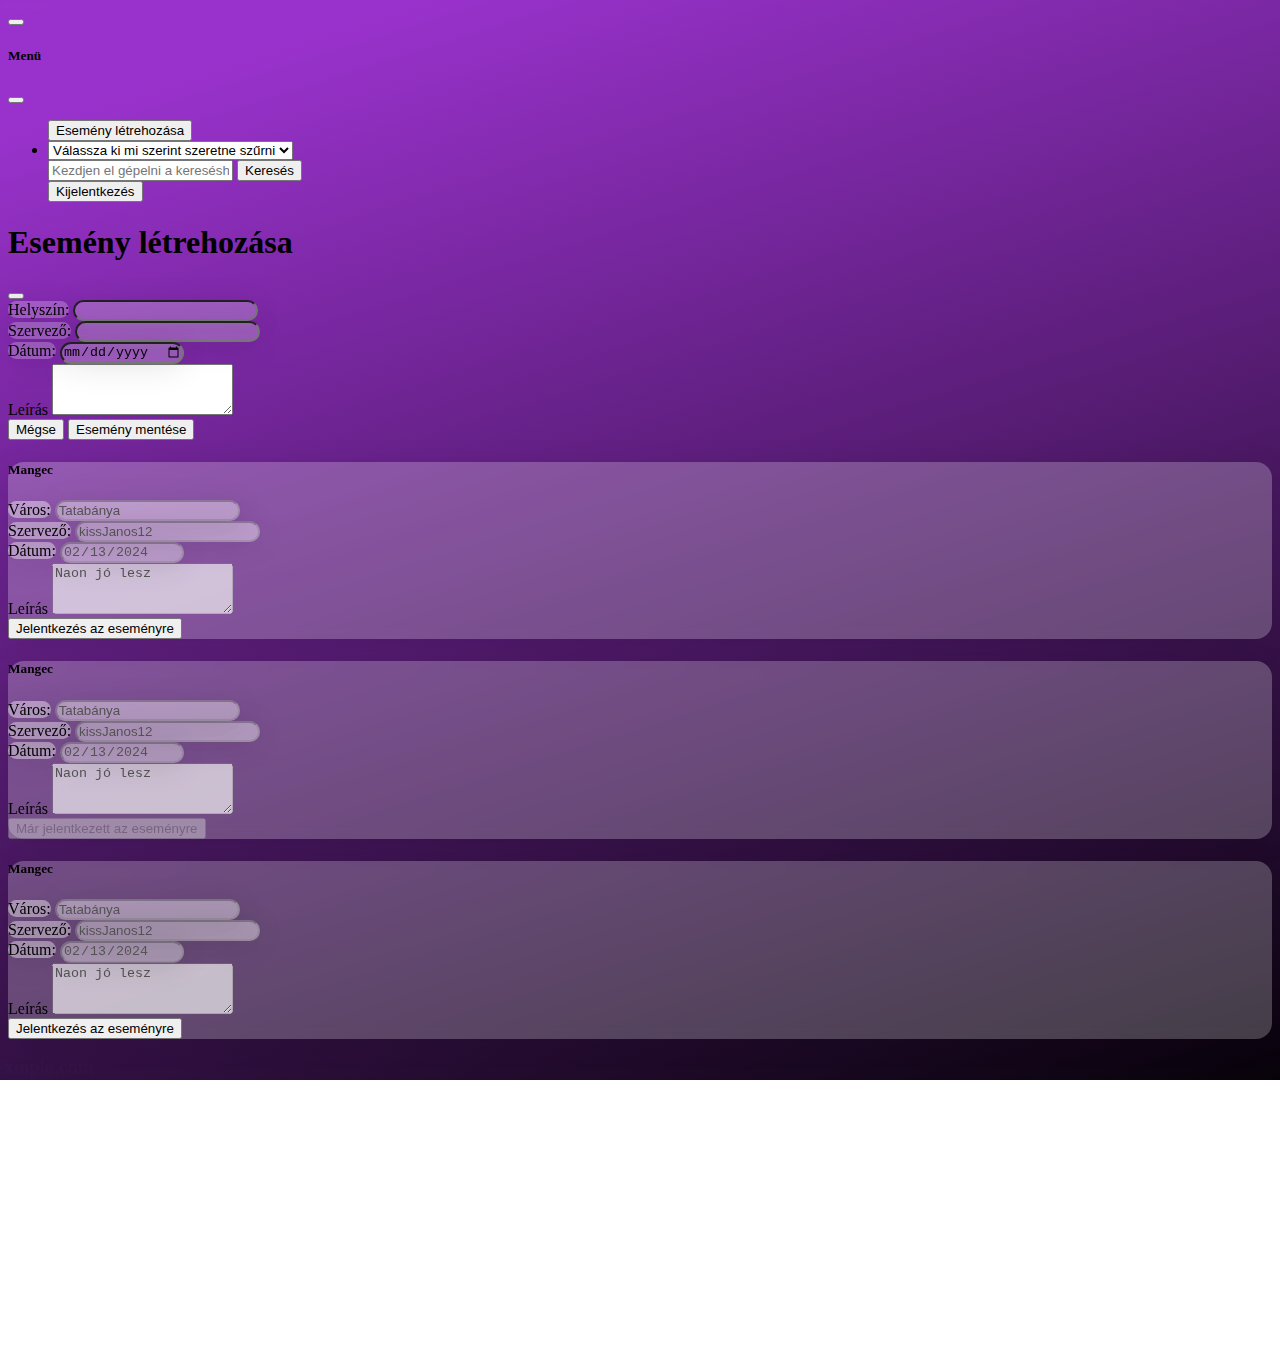
<file: view/index.html>
<!DOCTYPE html>
<html lang="en">
<head>
    <meta charset="UTF-8">
    <meta name="viewport" content="width=device-width, initial-scale=1.0">
    <link href="https://cdn.jsdelivr.net/npm/bootstrap@5.3.2/dist/css/bootstrap.min.css" rel="stylesheet" integrity="sha384-T3c6CoIi6uLrA9TneNEoa7RxnatzjcDSCmG1MXxSR1GAsXEV/Dwwykc2MPK8M2HN" crossorigin="anonymous">
    <script src="https://cdn.jsdelivr.net/npm/bootstrap@5.3.2/dist/js/bootstrap.bundle.min.js" integrity="sha384-C6RzsynM9kWDrMNeT87bh95OGNyZPhcTNXj1NW7RuBCsyN/o0jlpcV8Qyq46cDfL" crossorigin="anonymous"></script>
    <title>Közösségi Események Portálja</title>
</head>
<style>
    body {
      background-image: url('/assets/background.svg');
      background-repeat: no-repeat;
    }
    .kontener{
        height: 100vh;
    }
    .glass{
        background: rgba(255, 255, 255, 0.23);
        border-radius: 16px;
        box-shadow: 0 4px 30px rgba(0, 0, 0, 0.1);
        backdrop-filter: blur(4.8px);
        -webkit-backdrop-filter: blur(4.8px);
    }
    .linkStyle{
        text-decoration: none;
    }
    .line {
        width: 100%;
        height: 0;
        border: 1px solid #FFFFFF;
        margin: 3px;
        display:inline-block;
    }
</style>
<body>
    <nav class="navbar navbar-dark col">
        <div class="container-fluid">
          <a class="navbar-brand" href="#"></a>
          <button class="navbar-toggler" type="button" data-bs-toggle="offcanvas" data-bs-target="#offcanvasDarkNavbar" aria-controls="offcanvasDarkNavbar" aria-label="Toggle navigation">
            <span class="navbar-toggler-icon"></span>
          </button>
          <div class="offcanvas offcanvas-end text-bg-dark" tabindex="-1" id="offcanvasDarkNavbar" aria-labelledby="offcanvasDarkNavbarLabel">
            <div class="offcanvas-header">
              <h5 class="offcanvas-title" id="offcanvasDarkNavbarLabel">Menü</h5>
              <button type="button" class="btn-close btn-close-white" data-bs-dismiss="offcanvas" aria-label="Close"></button>
            </div>
            <div class="offcanvas-body">
              <ul class="navbar-nav justify-content-end flex-grow-1 pe-3">
                <button type="button" class="btn btn-primary mb-3" data-bs-toggle="modal" data-bs-target="#exampleModal">
                    Esemény létrehozása
                  </button>
                    <li class="nav-item">
                        <select class="form-select" aria-label="Default select example">
                            <option selected>Válassza ki mi szerint szeretne szűrni</option>
                            <option value="1">Város</option>
                            <option value="2">Szervező</option>
                            <option value="3">Dátum</option>
                        </select>
                    </li>
                <form class="d-flex mt-3" role="search">
                    <input class="form-control me-2" type="text" placeholder="Kezdjen el gépelni a kereséshez">
                    <button class="btn btn-success" type="submit">Keresés</button>
                </form>
                <button type="button" class="btn btn-danger mt-3">Kijelentkezés</button>
              </ul>
            </div>
          </div>
        </div>
      </nav>
  <!-- Modal -->
  <div class="modal fade" id="exampleModal" tabindex="-1" aria-labelledby="exampleModalLabel" aria-hidden="true">
    <form>
        <div class="modal-dialog">
        <div class="modal-content">
            <div class="modal-header">
            <h1 class="modal-title fs-5" id="exampleModalLabel">Esemény létrehozása</h1>
            <button type="button" class="btn-close" data-bs-dismiss="modal" aria-label="Close"></button>
            </div>
            <div class="modal-body">
                <div class="input-group mb-3">
                    <span class="input-group-text glass" id="basic-addon2">Helyszín:</span>
                    <input type="text" class="form-control glass" value="">
                </div>
                <div class="input-group mb-3">
                    <span class="input-group-text glass" id="basic-addon2">Szervező:</span>
                    <input type="text" class="form-control glass" value="">
                </div>
                <div class="input-group mb-3">
                    <span class="input-group-text glass" id="basic-addon2">Dátum:</span>
                    <input type="date" class="form-control glass" value="">
                </div>
                <div class="mb-3">
                    <label for="exampleFormControlTextarea1" class="form-label">Leírás</label>
                    <textarea class="form-control" id="exampleFormControlTextarea1" rows="3"></textarea>
                </div>
            </div>
            <div class="modal-footer">
            <button type="button" class="btn btn-secondary" data-bs-dismiss="modal">Mégse</button>
            <button type="button" class="btn btn-primary">Esemény mentése</button>
            </div>
        </div>
        </div>
    </form>
  </div>
    <div class="container-fluid d-flex justify-content-center align-items-center flex-column kontener" style="display: block;">
        <div class="row mb-3">
            <div class="col">
              <div class="card glass">
                <div class="card-body">
                  <h5 class="card-title">Mangec</h5>
                  <div class="input-group mb-3">
                    <span class="input-group-text glass" id="basic-addon2">Város:</span>
                    <input type="text" class="form-control glass" value="Tatabánya" disabled>
                  </div>
                  <div class="input-group mb-3">
                    <span class="input-group-text glass" id="basic-addon2">Szervező:</span>
                    <input type="text" class="form-control glass" value="kissJanos12" disabled>
                  </div>
                  <div class="input-group mb-3">
                    <span class="input-group-text glass" id="basic-addon2">Dátum:</span>
                    <input type="date" class="form-control glass" value="2024-02-13" disabled>
                  </div>
                  <div class="mb-3">
                    <label for="exampleFormControlTextarea1" class="form-label">Leírás</label>
                    <textarea class="form-control" id="exampleFormControlTextarea1" rows="3" disabled>Naon jó lesz</textarea>
                  </div>
                  <div class="mt-3 d-flex justify-content-center">
                    <button type="button" class="btn btn-success mb-3">
                        Jelentkezés az eseményre
                    </button>
                  </div>
                </div>
              </div>
            </div>
            <div class="col-sm-4">
                <div class="card glass">
                    <div class="card-body">
                      <h5 class="card-title">Mangec</h5>
                      <div class="input-group mb-3">
                        <span class="input-group-text glass" id="basic-addon2">Város:</span>
                        <input type="text" class="form-control glass" value="Tatabánya" disabled>
                      </div>
                      <div class="input-group mb-3">
                        <span class="input-group-text glass" id="basic-addon2">Szervező:</span>
                        <input type="text" class="form-control glass" value="kissJanos12" disabled>
                      </div>
                      <div class="input-group mb-3">
                        <span class="input-group-text glass" id="basic-addon2">Dátum:</span>
                        <input type="date" class="form-control glass" value="2024-02-13" disabled>
                      </div>
                      <div class="mb-3">
                        <label for="exampleFormControlTextarea1" class="form-label">Leírás</label>
                        <textarea class="form-control" id="exampleFormControlTextarea1" rows="3" disabled>Naon jó lesz</textarea>
                      </div>
                      <div class="mt-3 d-flex justify-content-center">
                        <button type="button" class="btn btn-success mb-3" disabled>
                            Már jelentkezett az eseményre
                        </button>
                      </div>
                    </div>
                  </div>
                </div>
            <div class="col-sm-4">
                <div class="card glass">
                    <div class="card-body">
                      <h5 class="card-title">Mangec</h5>
                      <div class="input-group mb-3">
                        <span class="input-group-text glass" id="basic-addon2">Város:</span>
                        <input type="text" class="form-control glass" value="Tatabánya" disabled>
                      </div>
                      <div class="input-group mb-3">
                        <span class="input-group-text glass" id="basic-addon2">Szervező:</span>
                        <input type="text" class="form-control glass" value="kissJanos12" disabled>
                      </div>
                      <div class="input-group mb-3">
                        <span class="input-group-text glass" id="basic-addon2">Dátum:</span>
                        <input type="date" class="form-control glass" value="2024-02-13" disabled>
                      </div>
                      <div class="mb-3">
                        <label for="exampleFormControlTextarea1" class="form-label">Leírás</label>
                        <textarea class="form-control" id="exampleFormControlTextarea1" rows="3" disabled>Naon jó lesz</textarea>
                      </div>
                      <div class="mt-3 d-flex justify-content-center">
                        <button type="button" class="btn btn-success mb-3">
                            Jelentkezés az eseményre
                        </button>
                      </div>
                    </div>
                  </div>
                </div>
              </div>
</body>
<script>
    function myFunction(x) {
        x.classList.toggle("change");
        document.getElementById('myDropdown').style.display = document.getElementById('myDropdown').style.display =='block' ?   'none' : 'block';
}   
</script>
</html>
</file>
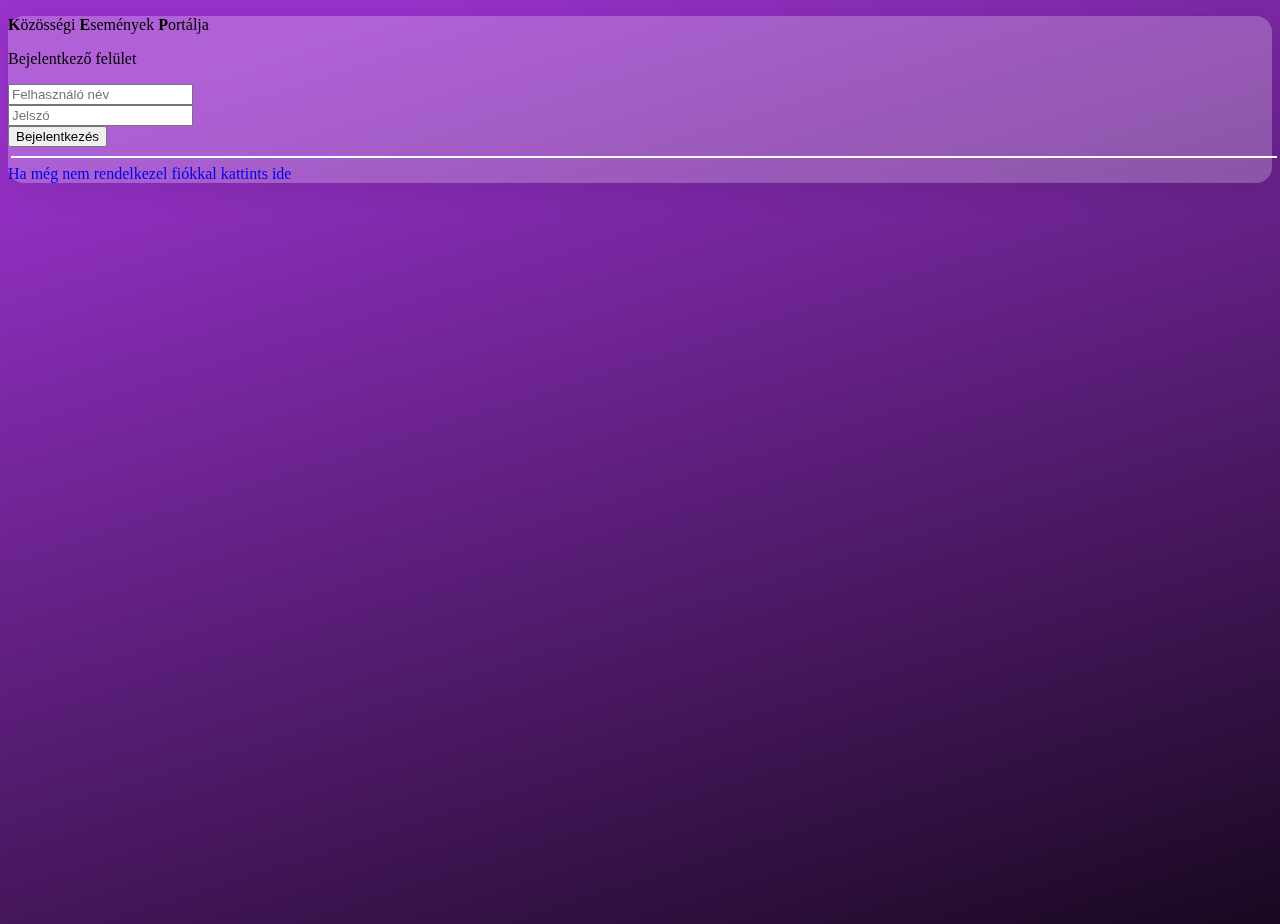
<file: view/login.html>
<!DOCTYPE html>
<html lang="en">
<head>
    <meta charset="UTF-8">
    <meta name="viewport" content="width=device-width, initial-scale=1.0">
    <link href="https://cdn.jsdelivr.net/npm/bootstrap@5.3.2/dist/css/bootstrap.min.css" rel="stylesheet" integrity="sha384-T3c6CoIi6uLrA9TneNEoa7RxnatzjcDSCmG1MXxSR1GAsXEV/Dwwykc2MPK8M2HN" crossorigin="anonymous">
    <script src="https://cdn.jsdelivr.net/npm/bootstrap@5.3.2/dist/js/bootstrap.bundle.min.js" integrity="sha384-C6RzsynM9kWDrMNeT87bh95OGNyZPhcTNXj1NW7RuBCsyN/o0jlpcV8Qyq46cDfL" crossorigin="anonymous"></script>
    <title>Login</title>
</head>
<style>
    body {
      background-image: url('/assets/background.svg');
      background-repeat: no-repeat;
    }
    .kontener{
        height: 100vh;
    }
    .glass{
        background: rgba(255, 255, 255, 0.23);
        border-radius: 16px;
        box-shadow: 0 4px 30px rgba(0, 0, 0, 0.1);
        backdrop-filter: blur(4.8px);
        -webkit-backdrop-filter: blur(4.8px);
    }
    .linkStyle{
        text-decoration: none;
    }
    .line2 {
        width: 100%;
        height: 0;
        border: 1px solid #FFFFFF;
        margin: 3px;
        display:inline-block;
    }
    .line {
        width: 10%;
        height: 0;
        border: 1px solid #FFFFFF;
        margin: 3px;
        display:inline-block;
    }
</style>
<body>
    <div class="container-fluid d-flex justify-content-center align-items-center flex-column kontener" style="display: block;">
        <form class="d-flex align-items-center w-50 text-center flex-column p-5 mt-4 glass" id="registrationForm">
            <p class="text-light fs-1 mb-0"><strong>K</strong>özösségi <strong>E</strong>semények <strong>P</strong>ortálja</p>
            <p class="text-light">Bejelentkező felület</p>
            <div class="mb-3">
                <input type="text" class="form-control" placeholder="Felhasználó név" id="username">
            </div>
            <div class="mb-3">
                <input type="text" class="form-control" placeholder="Jelszó" id="password">
            </div>
                <button type="button" class="btn btn-light">Bejelentkezés</button>
            <div class="line2 mt-4"></div>
            <div class="mt-3">
                <a class="text-light linkStyle" href="/view/signup.html">Ha még nem rendelkezel fiókkal kattints ide</a>
            </div>
        </form>
    </div>
</body>
</html>
</file>
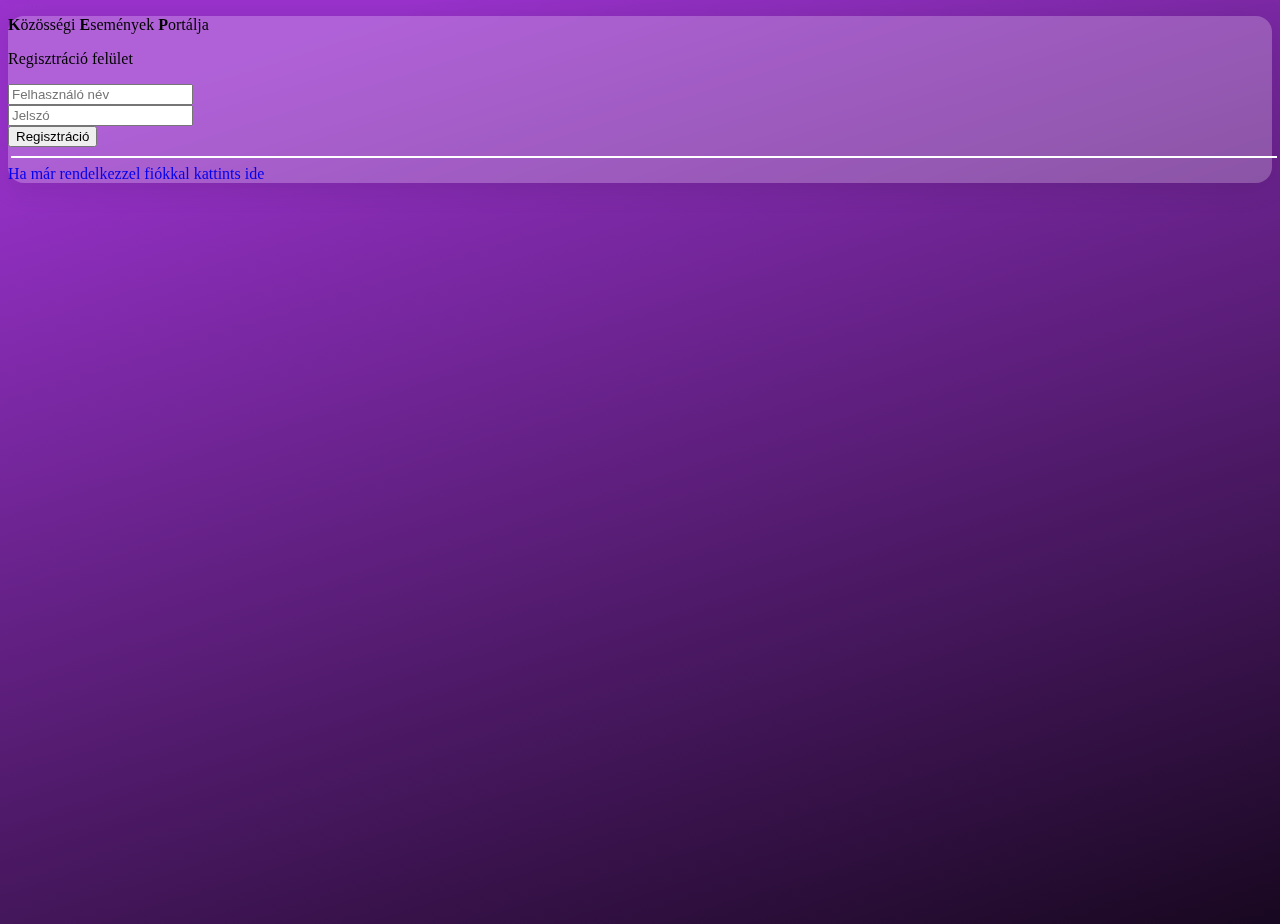
<file: view/signup.html>
<!DOCTYPE html>
<html lang="en">

<head>
    <meta charset="UTF-8">
    <meta name="viewport" content="width=device-width, initial-scale=1.0">
    <link href="https://cdn.jsdelivr.net/npm/bootstrap@5.3.2/dist/css/bootstrap.min.css" rel="stylesheet"
        integrity="sha384-T3c6CoIi6uLrA9TneNEoa7RxnatzjcDSCmG1MXxSR1GAsXEV/Dwwykc2MPK8M2HN" crossorigin="anonymous">
    <script src="https://cdn.jsdelivr.net/npm/bootstrap@5.3.2/dist/js/bootstrap.bundle.min.js"
        integrity="sha384-C6RzsynM9kWDrMNeT87bh95OGNyZPhcTNXj1NW7RuBCsyN/o0jlpcV8Qyq46cDfL"
        crossorigin="anonymous"></script>
    <title>Signup</title>
</head>
<style>
    body {
        background-image: url('/assets/background.svg');
        background-repeat: no-repeat;
    }

    .kontener {
        height: 100vh;
    }

    .glass {
        background: rgba(255, 255, 255, 0.23);
        border-radius: 16px;
        box-shadow: 0 4px 30px rgba(0, 0, 0, 0.1);
        backdrop-filter: blur(4.8px);
        -webkit-backdrop-filter: blur(4.8px);
    }

    .linkStyle {
        text-decoration: none;
    }

    .line {
        width: 100%;
        height: 0;
        border: 1px solid #FFFFFF;
        margin: 3px;
        display: inline-block;
    }
</style>

<body>
    <div class="container-fluid d-flex justify-content-center align-items-center flex-column kontener"
        style="display: block;">
        <form class="d-flex align-items-center w-50 text-center flex-column p-5 mt-4 glass" id="registrationForm">
            <p class="text-light mb-0 fs-1"><strong>K</strong>özösségi <strong>E</strong>semények <strong>P</strong>ortálja</p>
            <p class="text-light">Regisztráció felület</p>
            <div class="mb-3">
                <input type="text" class="form-control" placeholder="Felhasználó név" id="username">
            </div>
            <div class="mb-3">
                <input type="text" class="form-control" placeholder="Jelszó" id="password">
            </div>
            <button type="button" class="btn btn-light">Regisztráció</button>
            <div class="line mt-4">
            </div>
            <div class="mt-3">
                <a class="text-light linkStyle" href="/view/login.html">Ha már rendelkezzel fiókkal kattints ide</a>
            </div>
        </form>
    </div>
</body>

</html>
</file>
